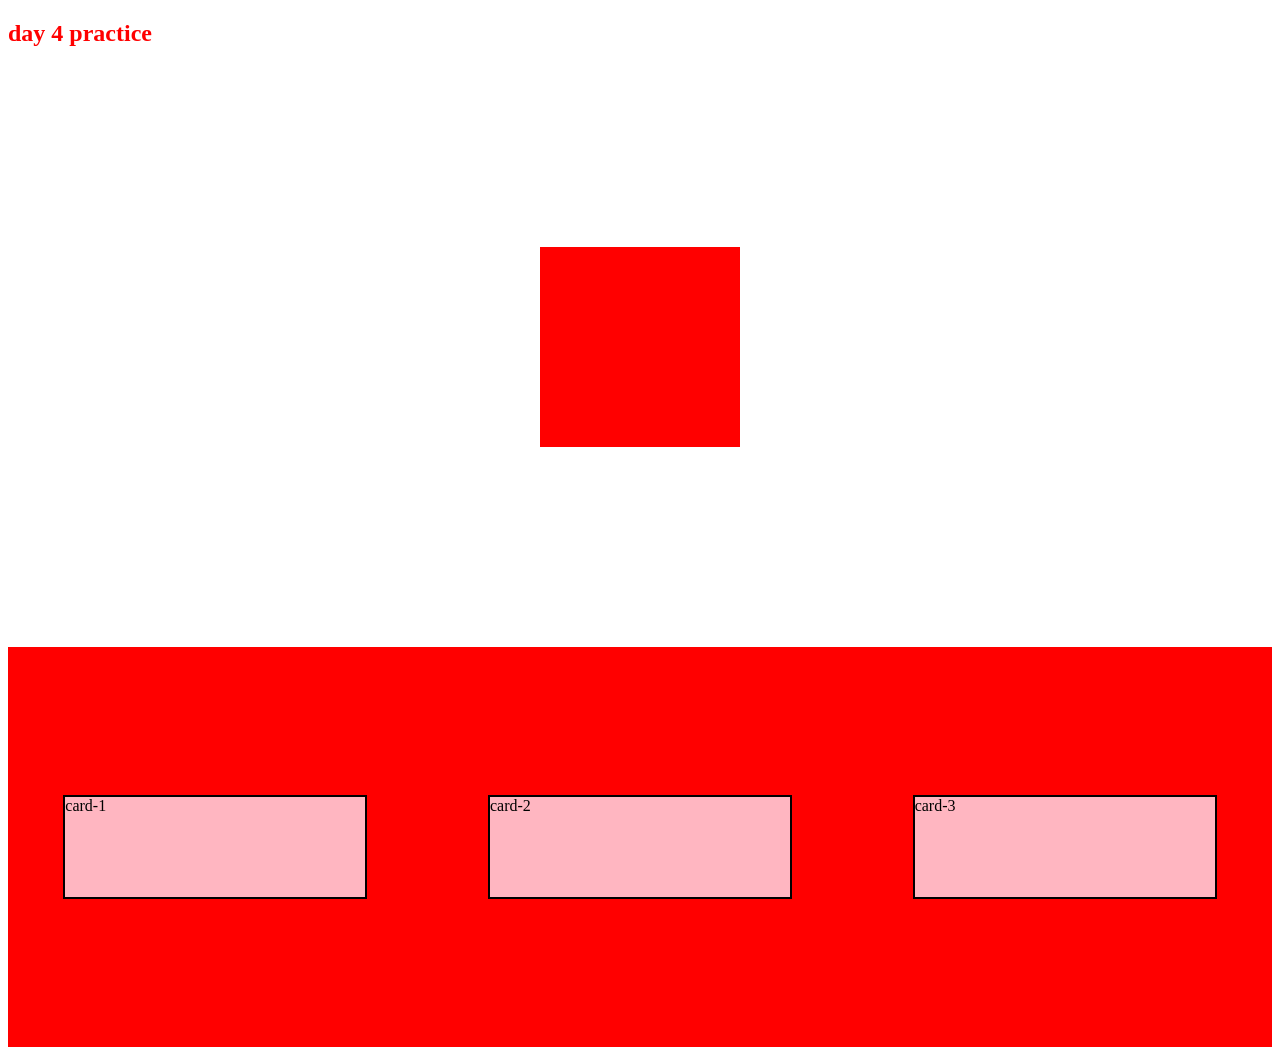
<file: day4.html>
<!DOCTYPE html>
<html lang="en">
<head>
    <meta charset="UTF-8">
    <meta name="viewport" content="width=device-width, initial-scale=1.0">
    <title>day4</title>
    <link rel="stylesheet" href="./day4.css">
</head>
<body>
    

    <h2> day 4 practice</h2>

    <div class="box">

    </div>


    <!-- flex  -->


    <div class="outer">
         <div class="card">card-1</div>
         <div class="card">card-2</div>
         <div class="card">card-3</div>
    </div>


    <!-- media query -->
</body>
</html>
</file>
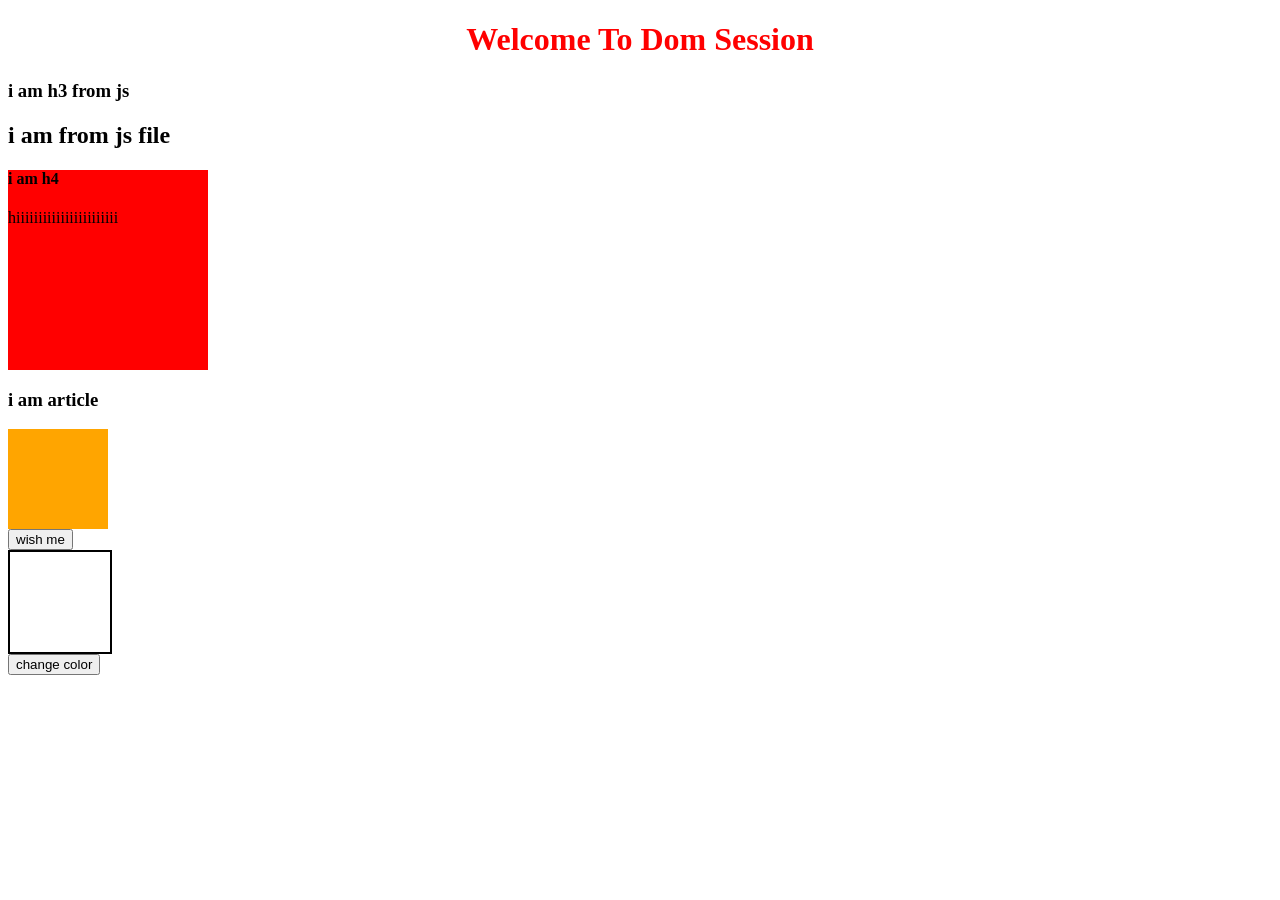
<file: day6.html>
<!DOCTYPE html>
<html lang="en">
<head>
    <meta charset="UTF-8">
    <meta name="viewport" content="width=device-width, initial-scale=1.0">
    <title>DOM</title>

    <style>
         .card{
            height: 200px;
            width: 200px;
            background-color: yellow;
         }

         .green{
            height: 100px;
            width: 100px;
            background-color: green;
         }

         .orange{
            height: 100px;
            width: 100px;
            background-color: orange;
         }

         #box{
            height: 100px;
            width: 100px;
            border: 2px solid black;
         }
    </style>
</head>
<body>
    
    <h1 id="topic"> welcome to Dom session </h1>

    <h2 id="heading2"></h2>



    <div id="section">

        <p>hiiiiiiiiiiiiiiiiiiiiiii</p>
    </div>


    <div id="article">
        <h3>i am article</h3>
    </div>



    <div class="green" id="g">

    </div>


    <button onclick="wish()"> wish me</button>

    <div id="box">

    </div>

    <button ondblclick="changeColor()">change color</button>

    <script src="./day6.js"></script>

</body>
</html>
</file>
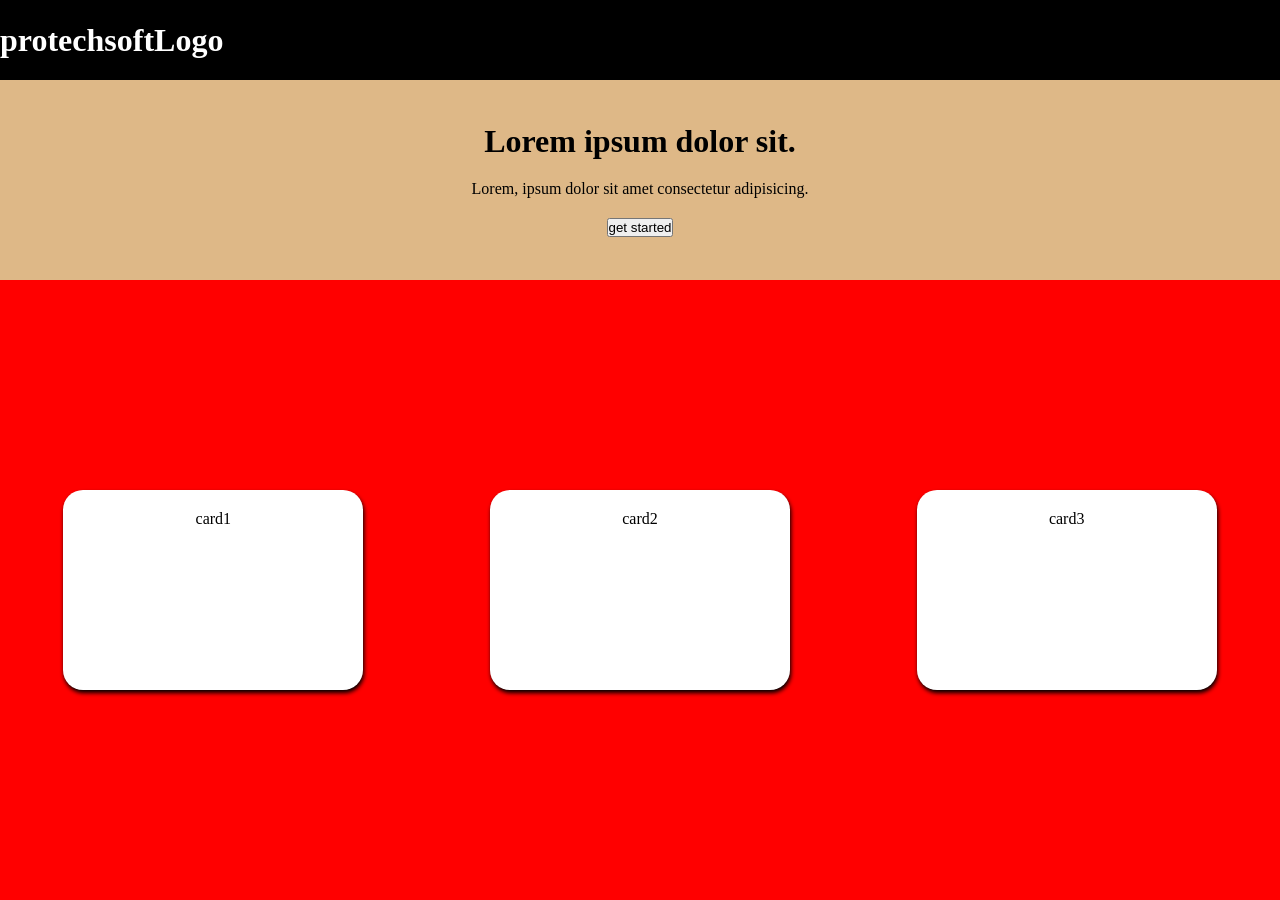
<file: div.html>
<!DOCTYPE html>
<html lang="en">
<head>
    <meta charset="UTF-8">
    <meta name="viewport" content="width=device-width, initial-scale=1.0">
    <title>Document</title>

    <style>
         *{
            padding: 0;
            margin: 0;
            box-sizing: border-box;
         }

         #nav{
            background-color: black;
            height: 80px;
            color:white;
            display: flex;        
            align-items: center;
         }


         #main{
            height: 200px;
            display: flex;
            justify-content: center;
            align-items: center;
            gap:20px;
            background-color: burlywood;
            flex-direction: column;
         }


         .footer{
            height: calc(100vh - 280px);
            background-color: red;
            display: flex;
            justify-content: space-around;
            align-items: center;
         }

         .footer > .card{
            height: 200px;
            width: 300px;
            text-align: center;
            padding-top: 20px;
            background-color: white;
            border-radius: 20px;
            box-shadow: 1px 3px 4px black;
         }
    </style>
</head>
<body>
    
    <div id="nav">
        <h1>protechsoftLogo</h1>
    </div>

    <div id="main">
        <h1>Lorem ipsum dolor sit.</h1>
        <p>Lorem, ipsum dolor sit amet consectetur adipisicing.</p>
        <button>get started</button>
    </div>

    <div class="footer">
         <div class="card">card1</div>
         <div class="card">card2</div>
         <div class="card">card3</div>
    </div>
</body>
</html>
</file>
<file: day4.css>
.box{
    height: 200px;
    width: 200px;
    background-color: red;
    transition: all 1s ease-in;
    margin: 200px auto;
    animation: dark_light 0.3s infinite linear alternate;

}

/* .box:hover{ */
    /* background-color: yellow; */
    /* transform: translate(-200px,-200px); */
    /* transform: rotate(360deg); */
    /* transform: scale(0.5); */
    /* transform: skew(45deg); */
/* } */




@keyframes dark_light
{

    from{
          background-color: black;     
    }
    to{
          background-color: white;
    }
}


.outer{

    height: 400px;
    background-color: red;
    display: flex;
    justify-content: space-around;
    align-items: center;
    gap:10px;
}

.card{
    height: 100px;
    width: 300px;
    border: 2px solid black;
    background-color: lightpink;
}


h2{
    color:red;
}


@media (max-width:798px)
{
   
    h2{
        color:green;
    }
    .outer{
        background-color: yellow;
        flex-direction: column;
    }
}
</file>
